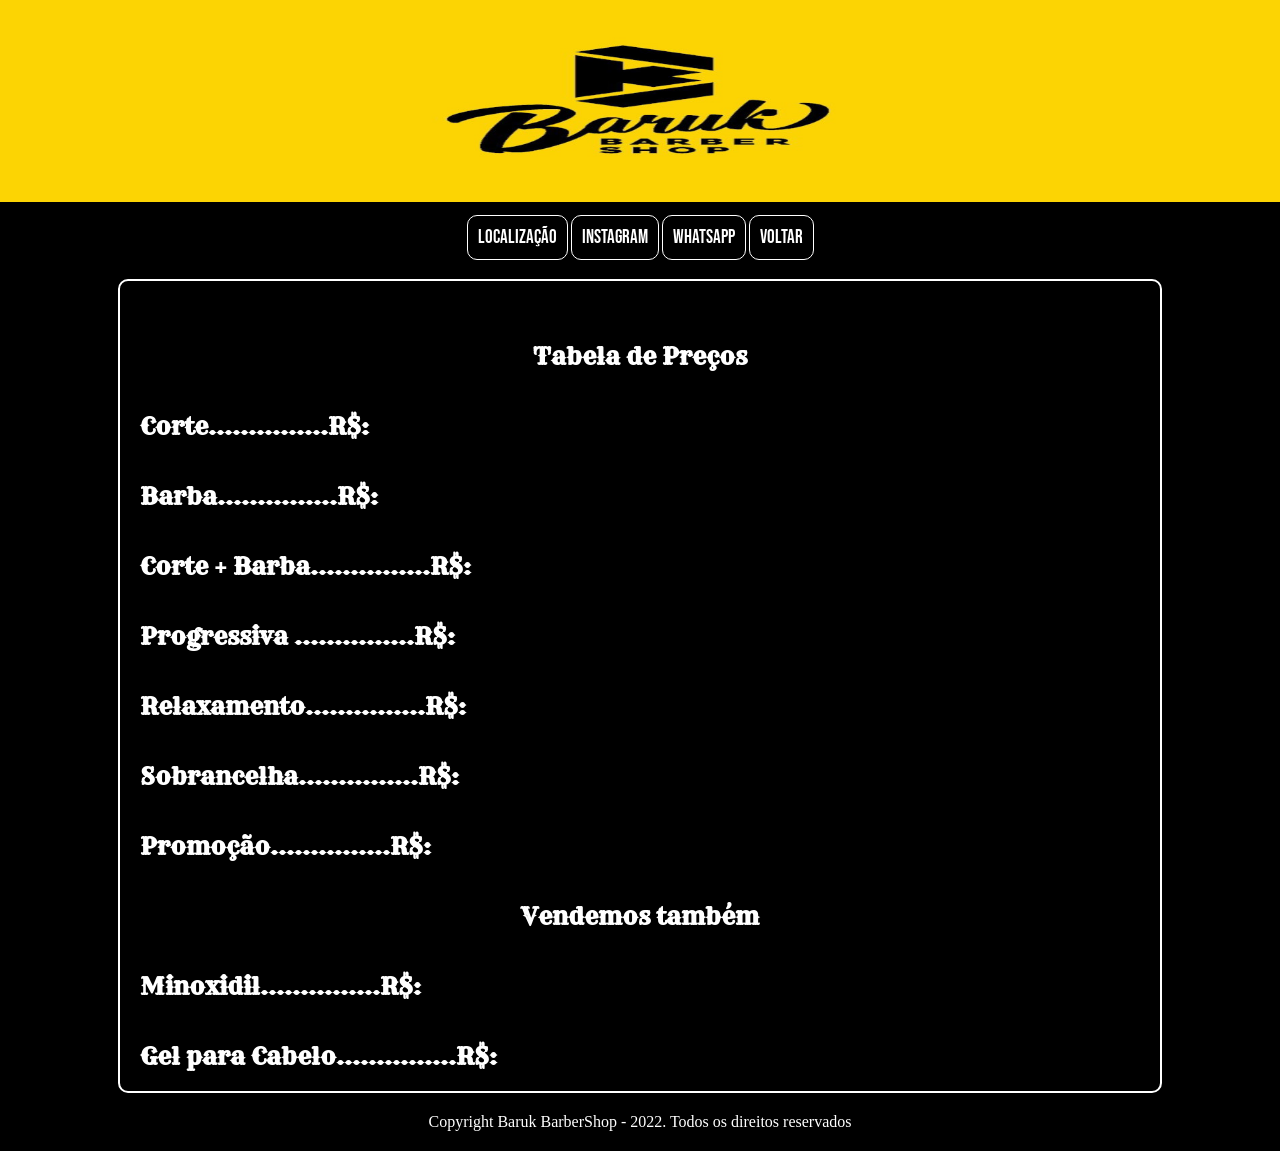
<file: index1.html>
<!DOCTYPE html>
<html lang="pt-br">
<head>
    <meta charset="UTF-8">
    <meta http-equiv="X-UA-Compatible" content="IE=edge">
    <meta name="viewport" content="width=device-width, initial-scale=1.0">
    <title>Baruk BarberShop</title>
    <link rel="stylesheet" href="css/style.css">
    <link rel="shortcut icon" href="imagens/favicon.ico" type="image/x-icon">
</head>
<body>
    <header>
        <img src="imagens/barukx1.jpg" alt="Capa">
    </header>
    <nav>
        <a href="https://www.google.com.br/maps/place/Baruk+Barbershop/@-16.6489739,-49.2575955,18.5z/data=!4m5!3m4!1s0x935ef3f0bf96ea81:0x7b3793ed498f26f3!8m2!3d-16.6489014!4d-49.2569736" target="_blank">Localização</a>
        <a href="https://www.instagram.com/barukbarbershop/" target="_blank">Instagram</a>
        <a href="https://wa.me/556282000463?text=Ol%C3%A1%2C+Queria+agendar+um+horario" target="_blank">WhatsApp</a>
        <a href="index.html" target="_self">Voltar</a>
    </nav>
    <main>
        <article>
            <h1 style="text-align: center;">
                Tabela de Preços
            </h1>
            <h2>Corte...............R$:</h2>
            <h2>Barba...............R$:</h2>
            <h2>Corte + Barba...............R$:</h2>
            <h2>Progressiva ...............R$:</h2>
            <h2>Relaxamento...............R$:</h2>
            <h2>Sobrancelha...............R$:</h2>
            <h2>Promoção...............R$:</h2>
            <h1 style="text-align: center;">Vendemos também</h1>
            <h2>Minoxidil...............R$:</h2>
            <h2>Gel para Cabelo...............R$:</h2>

        </article>
    </main>
    <footer>
        Copyright Baruk BarberShop - 2022. Todos os direitos reservados
    </footer>

    
</body>
</html>
</file>
<file: css/style.css>
@charset "UTF-8";

@import url('https://fonts.googleapis.com/css2?family=Rye&display=swap');

@import url('https://fonts.googleapis.com/css2?family=Bebas+Neue&family=Rye&display=swap');

*{ 
    margin: 0px;
    padding: 0px;
}

:root{
    --fonte-destaque: 'Rye', cursive;
    --fonte-padrao: Arial, Verdana, Helvetica;
    --fonte-bebas: 'Bebas Neue', cursive;
}

body{
    background-color: black;
    margin: auto;
}

header{
    background-repeat: no-repeat; 
    text-align: center;
    margin: auto;
}

header > img {
    top: 0;
    left: 0;
  max-width: 100%;
  margin: auto;
}

nav {
    text-align: center;
    font-family: var(--fonte-bebas);
    font-size: 1.2em;
    padding: 10px;
    padding-bottom: 30px;
    padding-top: 20px;
    margin: auto;
}

nav > a {
    text-decoration: none;
    color: white;
    padding: 10px;
    border: 1px solid white;
    border-radius: 10px;
    
}

nav > a:hover {
    color: yellow;
    background-color: rgba(211, 211, 211, 0.61);
    transition-duration: 1s;   
    padding-left: 2px;
}

main {
    background-color: black;
    border: 2px solid white;
    border-radius: 10px;
    margin: auto;
    max-width: 1000px;
   padding: 20px;   
}

main > h1 {
    color: white;
    text-align: center;
    font-family: var(--fonte-destaque);
}

main > article > h1 {
    color: white;
    padding-top: 40px;
    font-family: var(--fonte-destaque);
}

main > article > h2 {
    color: white;
    padding-top: 40px;
    font-family: var(--fonte-destaque);
}

main > article > h1.autentico{
    color: white;
    padding-top: 40px;
    font-family: var(--fonte-destaque);
    text-align: center;
    text-decoration: underline;
    font-size: 2em;
    padding-bottom: 30px;

}

main > article > p {
    color: white;
    text-indent: 20px;
    font-family: var(--fonte-bebas);
    line-height: 2em;
    font-size: 1.2em;
    text-align: justify;
}

main > article > div{
    margin: 0px -20px 30px -20px;
    padding: 20px;
    padding-bottom: 58%;
    position: relative;
    border: 2px solid white;
}

main > article > div > video {
    position: absolute;
    left: 5%;
    height: 90%;
    top: 5%;
    width: 90%;

}

main strong {
    color: rgb(240, 240, 56);
    text-decoration: underline;
}


main img {
    display: block;
    max-width: 100%;
    margin: auto;
}

main > div > video{
    height: 400px;
   width: 1000px;
    
}

footer {
    text-align: center;
    color: white;
    padding: 20px;
}
</file>
